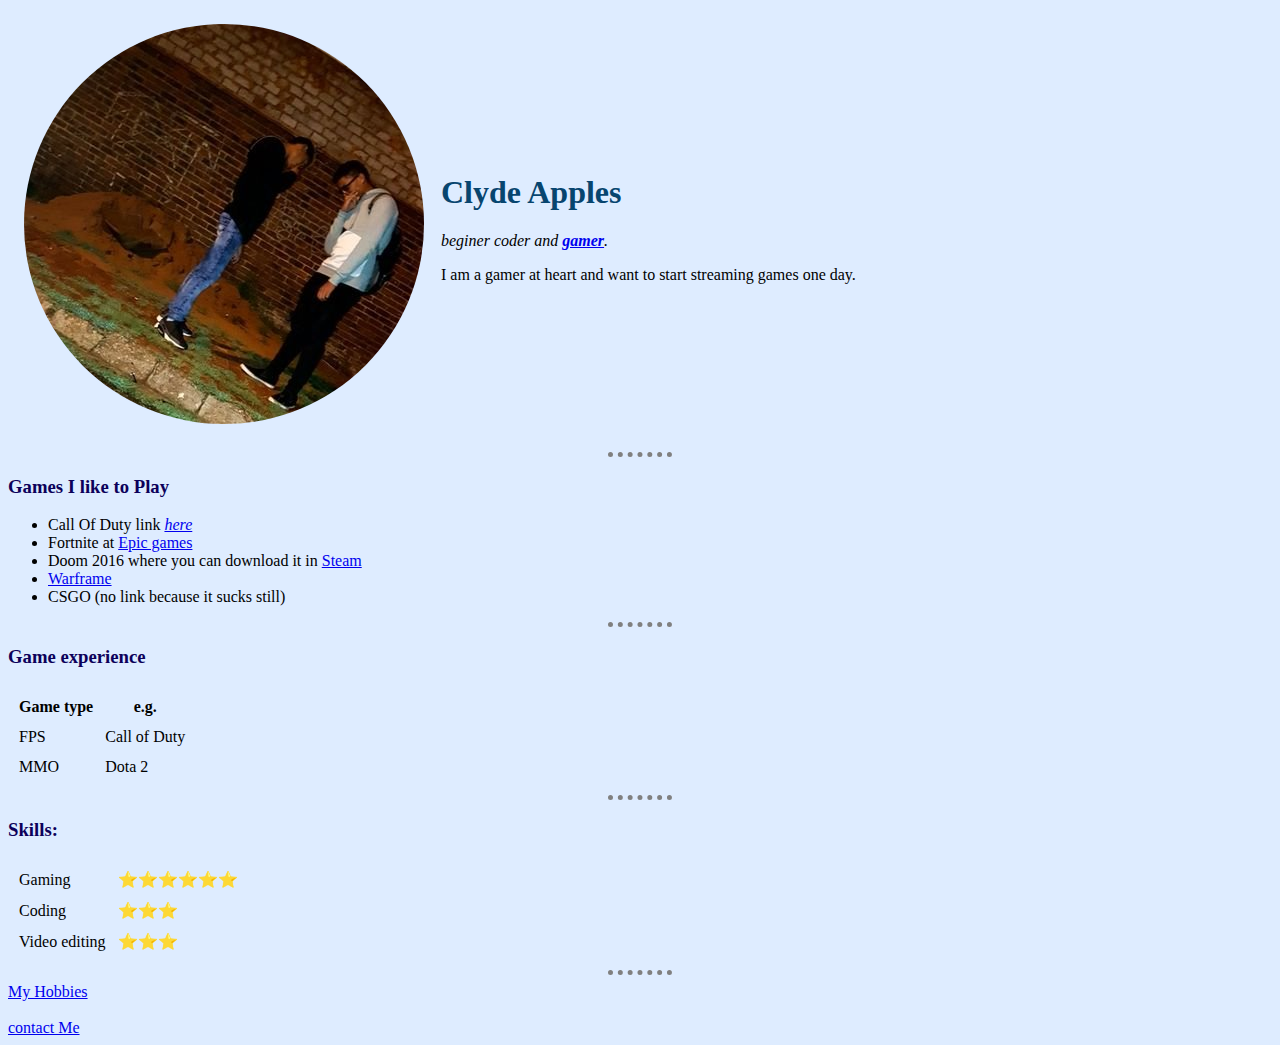
<file: index.html>
<!DOCTYPE html>
<html lang="en" dir="ltr">

<head>
  <meta charset="utf-8">
  <title>Clyde's site</title>
  <link rel="stylesheet" href="css/styles.css">
</head>

<body>
  <table cellspacing="15">
    <tr>
      <td><img class="circular"src="images/Clyde.jpg" alt="Clyde Profile picture"></td>
      <td>
        <h1>Clyde Apples</h1>
        <p><em>beginer coder and <strong><a href="https://www.techopedia.com/definition/1912/gamer">gamer</a></strong>.</em></p>
        <p>I am a gamer at heart and want to start streaming games one day.</p>
      </td>
    </tr>
  </table>

  <hr size="2">
  <h3>Games I like to Play</h3>
  <ul>
    <li>Call Of Duty link <em><a href="https://www.callofduty.com/za/en/">here</em></a></li>
    <li>Fortnite at <a href="https://www.epicgames.com/fortnite/en-US/home?sessionInvalidated=true">Epic games</a></li>
    <li>Doom 2016 where you can download it in <a href="https://store.steampowered.com/app/379720/DOOM/">Steam</a></li>
    <li><a href="https://www.warframe.com/">Warframe</a></li>
    <li>CSGO (no link because it sucks still)</li>
  </ul>
  <hr>
  <h3>Game experience</h3>
  <table cellspacing="10">
    <thead>
      <th>Game type</th>
      <th>e.g.</th>
    </thead>
    <tbody>
      <tr>
        <td>FPS</td>
        <td>Call of Duty</td>
      </tr>
      <tr>
        <td>MMO</td>
        <td>Dota 2</td>
      </tr>
    </tbody>
    <tfoot>

    </tfoot>

  </table>
  <hr>
  <h3>Skills:</h3>

  <table cellspacing="10">
    <tr>
      <td>Gaming</td>
      <td>⭐⭐⭐⭐⭐⭐</td>
    </tr>
    <tr>
      <td>Coding</td>
      <td>⭐⭐⭐</td>
    </tr>
    <tr>
      <td>Video editing</td>
      <td>⭐⭐⭐</td>
    </tr>
  </table>
  <hr>
  <a href="hobbies.html">My Hobbies</a>
  <br>
  <br>
  <a href="Contact Me.html">contact Me</a>
</body>

</html>
</file>
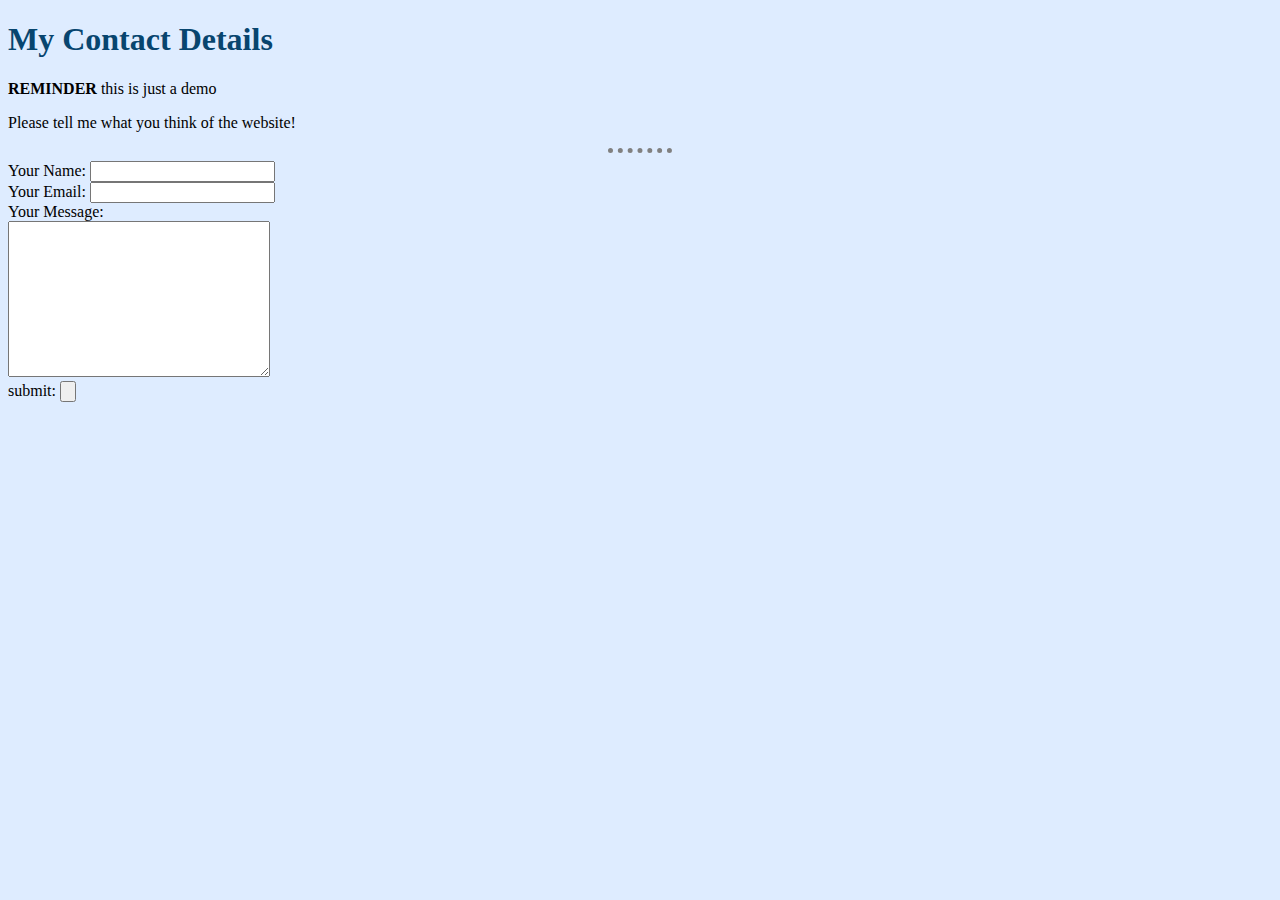
<file: Contact Me.html>
<!DOCTYPE html>
<html lang="en" dir="ltr">
  <head>
    <meta charset="utf-8">
    <title>Contact Me</title>
    <link rel="stylesheet" href="css/styles.css">
  </head>
  <body>
    <h1>My Contact Details</h1>
    <p><strong>REMINDER</strong> this is just a demo</p>
    <p>Please tell me what you think of the website!</p>
<hr>
<form action="mailto:clyde.apples@gmail.com" method="post" enctype="text/plain">
<label>Your Name:</label>
<input type="text" name="YourName" value=""><br>
<label>Your Email:</label>
<input type="Email" name="YourEmail" value=""><br>
<label>Your Message:</label><br>
<textarea name="YourMessage" rows="10" cols="30"></textarea><br>
<label>submit:</label>
<input type="submit" name="" value=""><br>
</form>
  </body>
</html>
</file>
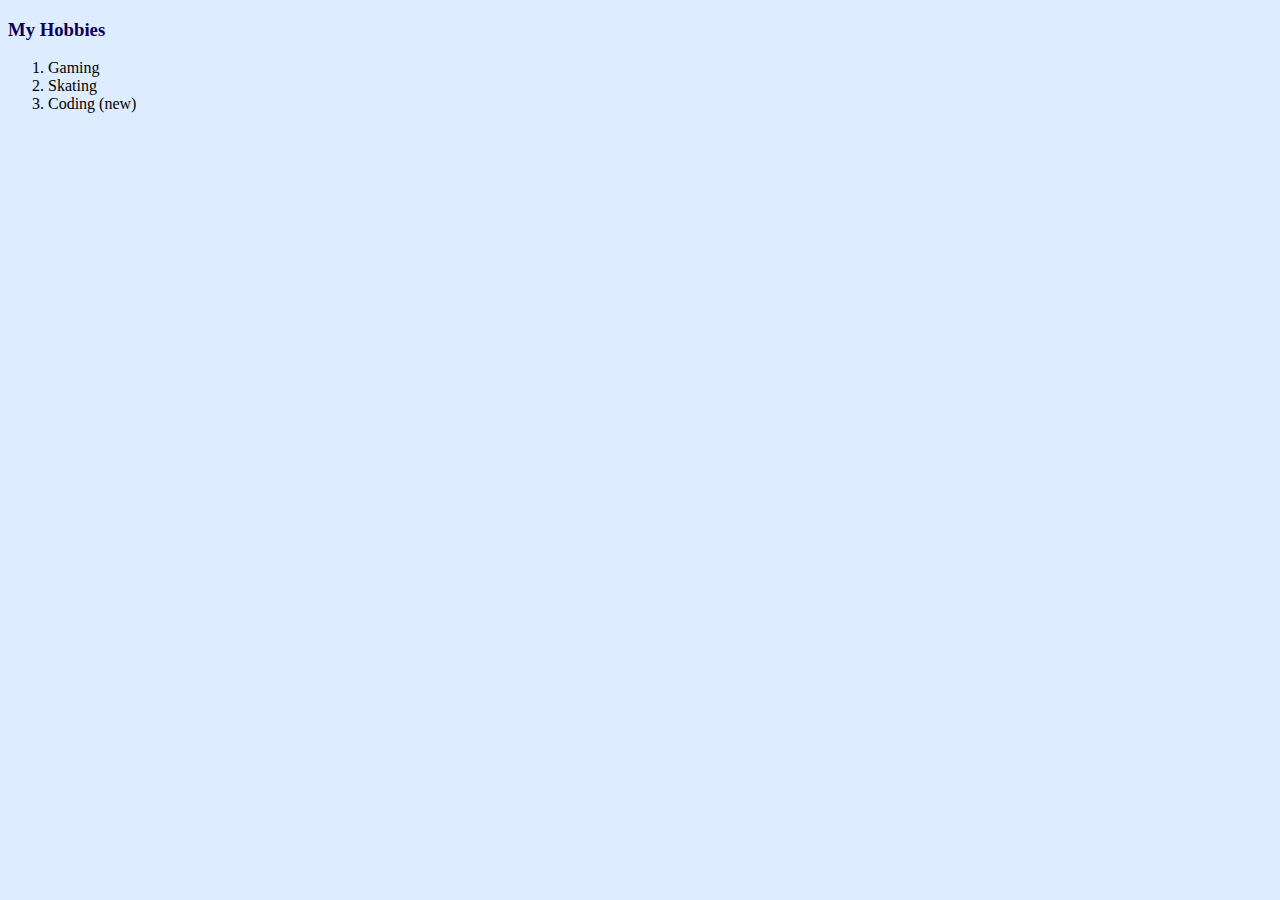
<file: hobbies.html>
<!DOCTYPE html>
<html lang="en" dir="ltr">
  <head>
    <meta charset="utf-8">
    <title>My Hobbies</title>
    <link rel="stylesheet" href="css/styles.css">
  </head>
  <body>
    <h3>My Hobbies</h3>
    <ol>
      <li>Gaming</li>
      <li>Skating</li>
      <li>Coding (new)</li>
    </ol>
  </body>
</html>
</file>
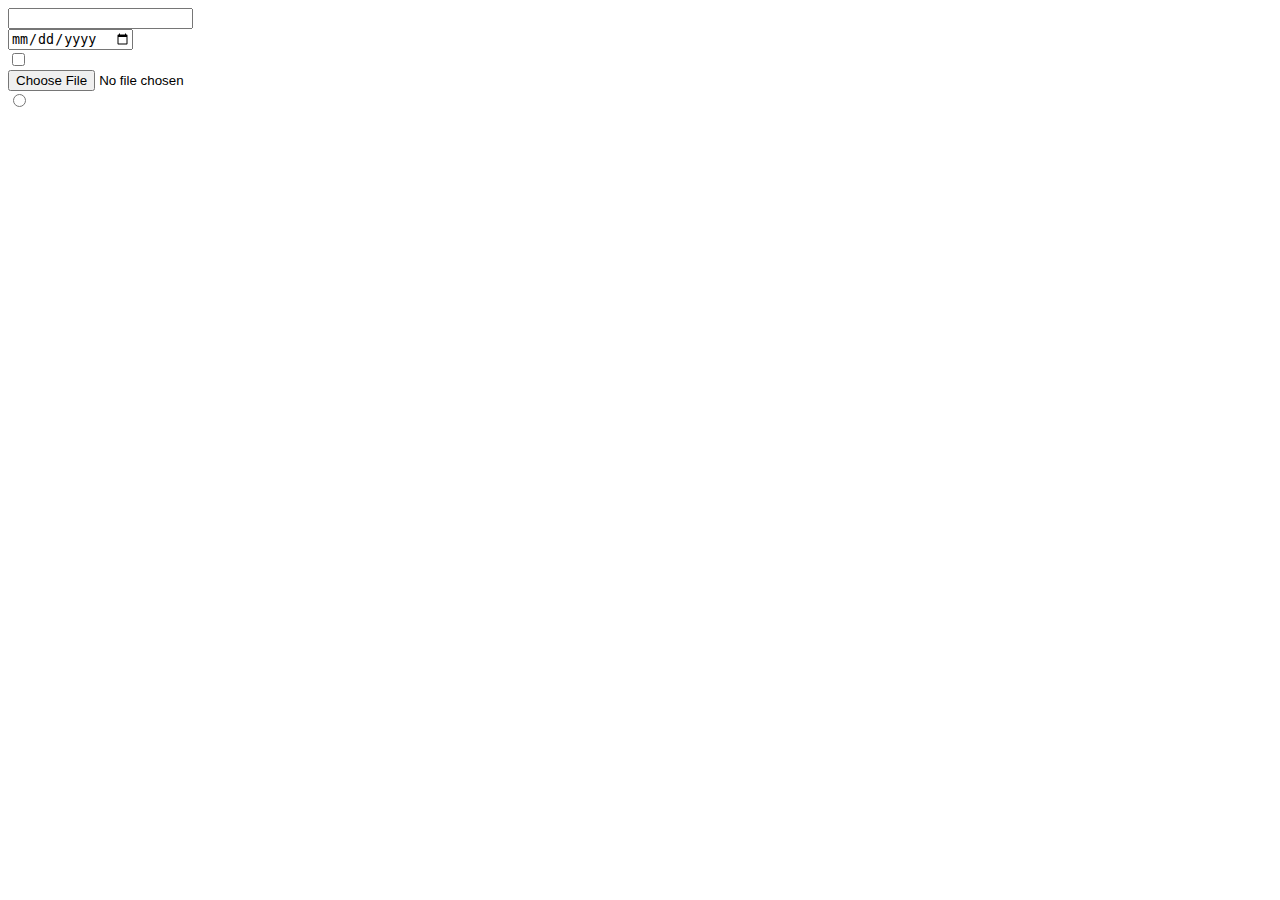
<file: input.html>
<!DOCTYPE html>
<html lang="en" dir="ltr">
  <head>
    <meta charset="utf-8">
    <title></title>
  </head>
  <body>
    <form class="" action="index.html" method="post">
      <input type="text" name="" value=""><br>
      <input type="date" name="" value=""><br>
      <input type="checkbox" name="" value=""><br>
      <input type="file" name="" value=""><br>
      <input type="radio" name="" value=""><br>
    </form>
  </body>
</html>
</file>
<file: css/styles.css>
body {
  background-color: #deecff;
}

hr {
border-color: grey;
border-width: 5px;
border-style: dotted none none;
width: 5%
}

h1 {
  color: #07456f;
}

h3 {
  color: #0c005a;
}
/**********class selectors**********/

.circular {
  border-radius: 100%;
}
</file>
